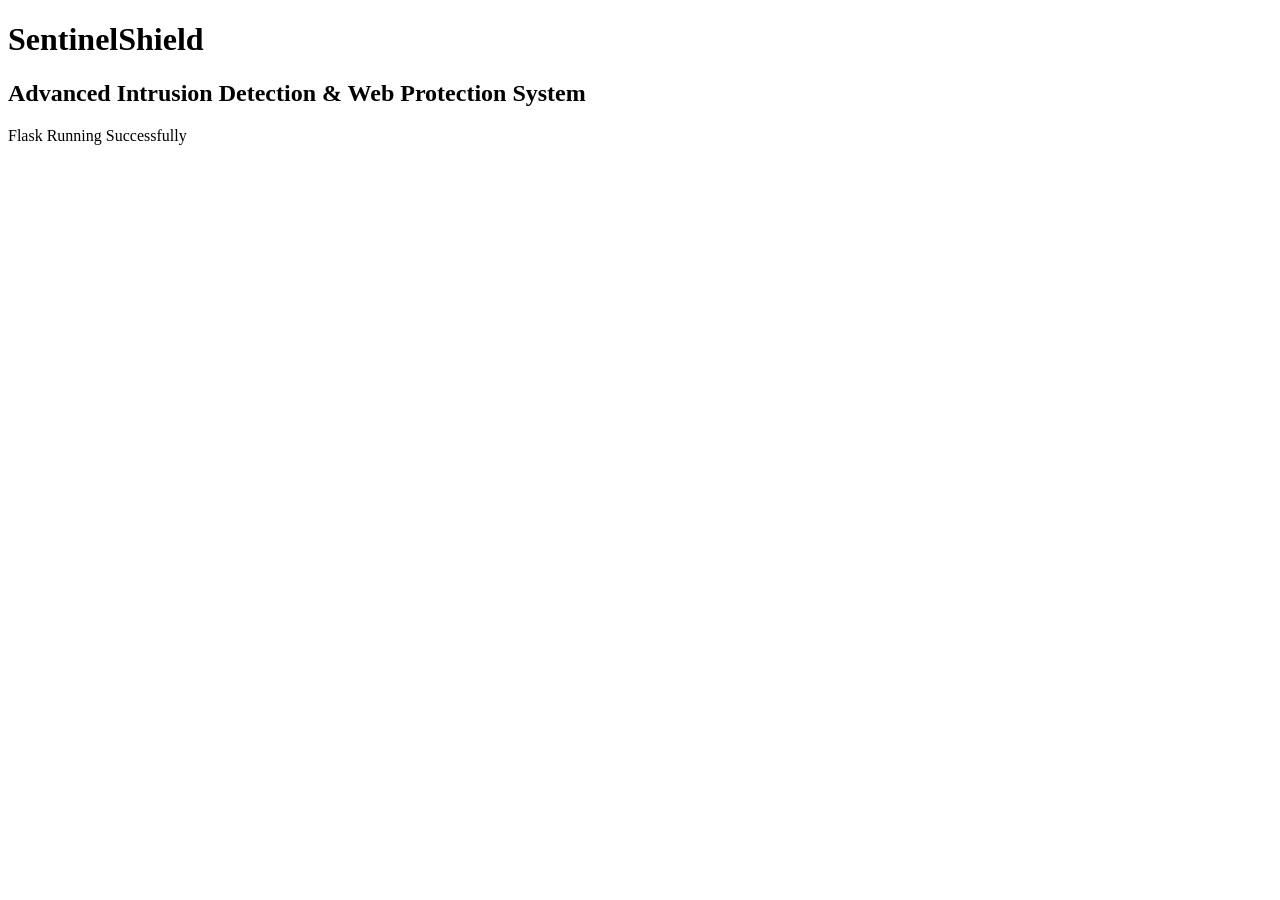
<file: app/templates/index.html>
<!DOCTYPE html>
<html>
<head>
    <title>SentinelShield</title>
</head>

<body>

<h1>SentinelShield</h1>

<h2>Advanced Intrusion Detection & Web Protection System</h2>

<p>Flask Running Successfully</p>

</body>
</html>
</file>
